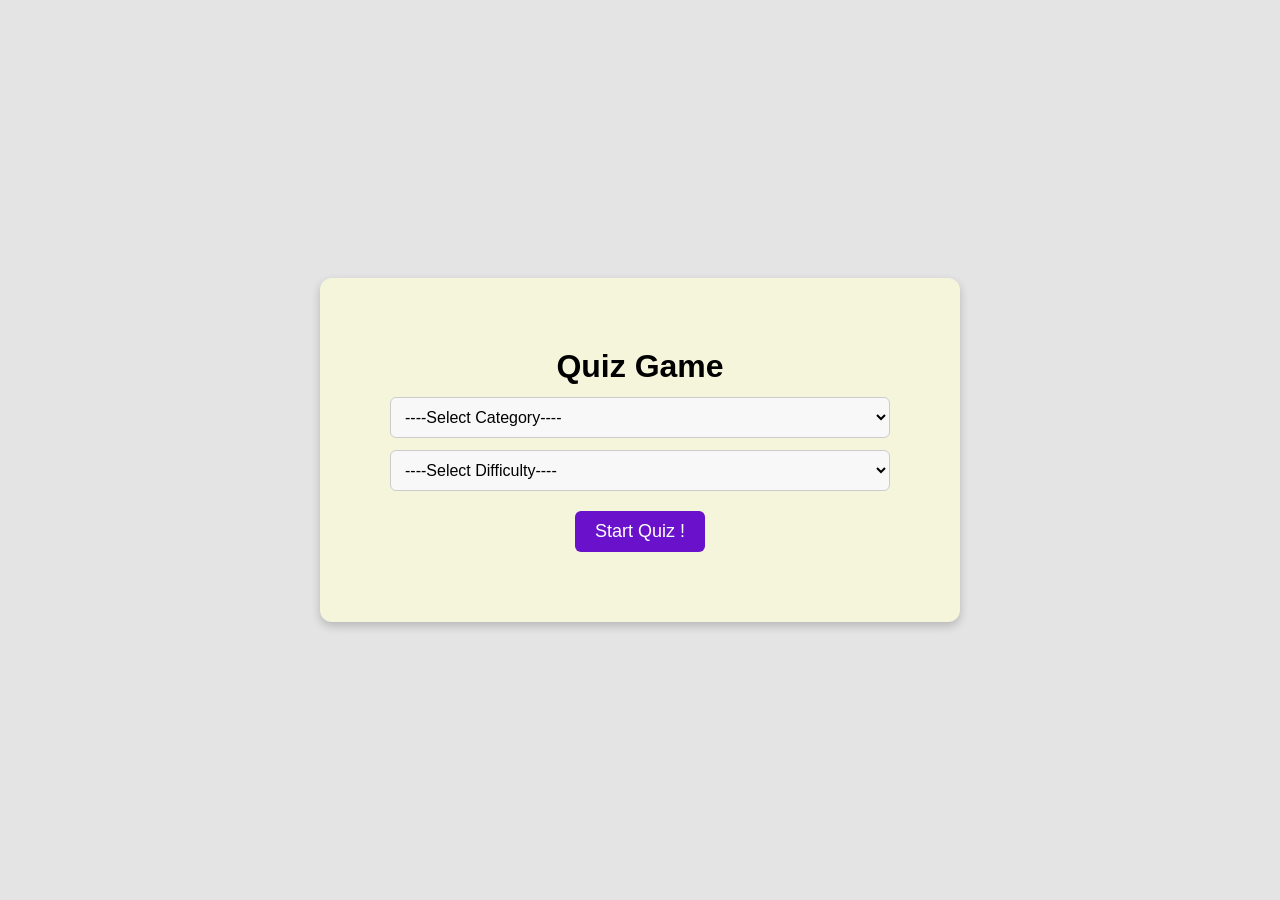
<file: Quiz_Application_3.0/index.html>
<!DOCTYPE html>
<html lang="en">
  <head>
    <meta charset="UTF-8" />
    <meta name="viewport" content="width=device-width, initial-scale=1.0" />
    <link rel="stylesheet" href="styles.css" />
    <title>Quiz Game</title>
  </head>
  <body>
    <header class="header">
      <div class="top-bar" id="header1">
        <!-- <div id="timerDisplay">Time left: 15s</div> -->
        <div class="title">Quiz Game</div>
        <div class="score" id="scoreelement">Score : 0</div>
      </div>
    </header>
    <!-- selection page -->
    <div class="content selection-page" id="quizSelection">
      <div>
        <h1 id="title">Quiz Game</h1>
      </div>
      <div class="category_option">
        <select name="" id="category_dropdown">
          <option value="">----Select Category----</option>
        </select>
      </div>
      <div class="difficulty_option">
        <select name="" id="difficulty_dropdown">
          <option value="">----Select Difficulty----</option>
          <option value="easy">Easy</option>
          <option value="medium">Medium</option>
          <option value="hard">Hard</option>
        </select>
      </div>
      <div class="start_quiz_option">
        <button id="startquiz">Start Quiz !</button>
      </div>
    </div>
    <div class="custom-alert" id="customAlert">
      <p id="alertmsg"></p>
    </div>

    <!------------------------------------ quiz page --------------------------------------------------->
    <div class="quizpage" id="quizpage">
      
      <div class="question-box">
        <div class="head">
          <div class="div" id="type"></div>
          <div id="timerDisplay">Time left:15s</div>
        </div>
        <div class="shimmer-container" id="shimmer">
          <div class="shimmer"></div>
        </div>
        <div id="question"></div>
        <button id="playagain">Play Again</button>

        <ul id="options"></ul>
        <div class="bottom">
          <div id="show_answer"></div>
        </div>
        
      </div>
      <footer>
        <a href="index.html">
          <button>Quit</button>
        </a>
        
          <button id="nextBtn">Next</button>
      </footer>
    </div>

    <script src="script.js"></script>
  </body>
</html>
</file>
<file: Quiz_Application_3.0/styles.css>
* {
    margin: 0;
    padding: 0;
    box-sizing: border-box;
    font-family: 'Arial', sans-serif;
}

body {
    background: rgba(223, 222, 222, 0.8);
    display: flex;
    justify-content: center;
    align-items: center;
    height: 100vh;
}
.content {
    background: beige;
    padding: 70px;
    border-radius: 12px;
    box-shadow: 0 4px 10px rgba(0, 0, 0, 0.2);
    text-align: center;
    width: 50%;
}
.quizpage{
    display: none;
    margin-top: 50px;
    width: 100%;
    align-items: center;
    flex-direction: column;
}
.bottom{
    width: 100%;
    line-height: 1rem;
    height: 10px;
    display: flex;
    flex-direction: row;
    justify-content: center;
}

#quiz_title {
    font-size: 26px;
    font-weight: bold;
    color: #333;
    margin-bottom: 50px;
}

.category_option, .difficulty_option {
    margin: 12px 0;
}

select {
    width: 100%;
    padding: 10px;
    border-radius: 6px;
    border: 1px solid #ccc;
    font-size: 16px;
    outline: none;
    background: #f8f8f8;
    cursor: pointer;
}
.option{
    color: rgb(22, 22, 22);
}

.start_quiz_option {
    margin-top: 20px;
}

button {
    background: #6a11cb;
    color: white;
    font-size: 18px;
    border: none;
    padding: 10px 20px;
    cursor: pointer;
    border-radius: 6px;
    transition: 0.3s;
}

button:hover {
    background: #2575fc;
    transform: scale(1.05);
}


/* --------------------------------------------------- */

.question-box{
    width: 65%;
    padding: 10px;
    min-height:340px;
    box-shadow: -1px -5px 20px 0px;
    border: solid 2px rgb(202, 201, 201);
    border-radius: 10px 10px 0px 0px;
    background-color: rgb(248, 248, 248);
    display: flex;
    gap:10px;
    flex-direction: column;
    align-items: center;
    margin-top: 2%;
    padding: 10px;
    text-align: center;
    border-bottom: none;

 }
 #question{
     padding: 15px;
     display: flex;
     font-size: 22px;
     text-align: left;
 }
 .question-text{
    margin-left:5px ;
 }
 ul{
     list-style-type: none;
     padding: 0;
     width: 100%;
     margin: 0;
     display: flex;
     flex-direction: column;
     justify-content: center;
     align-items: center;
     button{
     background-color: rgb(231, 236, 238);
     margin-bottom: 5px;
     width: 80%;
     height: 50px;
     border-radius: 10px;
     border:3px solid rgb(226, 226, 226);
     font-size: 15px ;
     transition: scale 0.1s ease-in-out;
 }
 button:not(:disabled):hover {
     
     background-color: rgb(84, 146, 228);
     scale: 1.02;
     }
 }
 
 #nextBtn{
    color: white;
     }
 #nextBtn:hover{
     background-color: rgb(40, 101, 180);
     color:rgb(247, 247, 247);
 }
 footer{
     display : flex;
     width: 65%;
     border-radius:   0px 0px 10px 10px;
     border-top: none;
     justify-content: center; /* Center the buttons horizontally */
     gap: 20em; /* Set the gap between buttons, relative to font size or container */
     padding: 3px 10px;
     border: solid 2px rgb(202, 201, 201);
     box-shadow: 0px 10px 10px 1px rgba(0,0,0,0.3);
     background-color: rgb(6, 43, 52);
     button{
         font-family:Arial, Helvetica, sans-serif;
         background: linear-gradient(135deg, #6a11cb, #2575fc);
         color: white;
         font-size: 15px;
         border: none;
         cursor: pointer;
         padding: 10px 20px;
         border-radius: 10px;
     }
     button:hover{
        background: linear-gradient(135deg, #521bdb, #1e60e0);
        color: white;
     }
 }
 .head{
    width: 100%;
    padding: 5px;
    display: flex;
    justify-content: space-between;
    background-color: transparent;
    border-bottom: solid rgba(170, 168, 168, 0.562);
 }
 /* Style for the top bar */
 .top-bar {
     display: none; 
     width: 100%;
     height: 55px;
     overflow: hidden;
     justify-content: space-between; 
     align-items: center; 
     padding: 5px 20px; 
     box-sizing: border-box;
     background-color: rgb(6, 43, 52); 
     color: rgb(255, 255, 255); 
     font-size: 1rem; 
     position: fixed; 
     top: 0;
     left: 0;
     z-index: 1000; 
     box-shadow: 1px 1px 2px  rgba(34, 34, 34, 0.5);
     .title{
         font-size: 1.5rem;
         font-weight: 800;
         margin: 0;
     }
 }
 .score{
     font-weight: bold;
 }
 button:disabled {
     opacity: 0.9;  
     color: rgb(39, 38, 38);    
     cursor: not-allowed; /* Shows "not allowed" cursor */
   }
   .div{
    font-weight: 600;
    margin-left: 10px;
   }
 
 #timerDisplay{
   background-color: rgb(247, 233, 216);
   text-align: center;
   margin-top: -5px;
   margin-bottom: 3px;
   margin-right: 15px;
   padding: 3px 5px;
   font-size: 17px;
   border-radius: 4px;
   border : 1px solid rgb(206, 200, 200);
   font-weight: bold;
 }
 
 /* shimmer------------------------------------ */
 .shimmer-container {
    display: none;
     width: 103%;
      min-height: 350px; 
     background: linear-gradient(45deg, #d6d1d1, rgb(255, 255, 255),rgb(210, 210, 233));
     position: relative;
     /* margin-top: 40px; */
     overflow: hidden;
     border-radius: 8px;
     border:1 #ebbebe 
       }
   
   /* Shimmer animation */
   .shimmer {
     width: 50%; 
     height: 400px;
     background: linear-gradient(
       90deg,
       rgba(221, 211, 211, 0) 0%,
       rgba(189, 179, 179, 0.8) 50%,
       rgba(128, 125, 125, 0) 100%
     );
     position: absolute;
     top: 0;
     left: -50%; 
     animation: shimmer 1.5s infinite; /* Animation duration */
   }
   
   /* Shimmer animation keyframes */
   @keyframes shimmer {
     0% {
       left: -50%; 
     }
     100% {
       left: 100%; 
     }
   }


   .custom-alert {
    display: none;
    position: fixed;
    top: 50%;
    left: 50%;
    transform: translate(-50%, -50%);
    background-color: #f16161;
    padding: 20px;
    width: 300px;
    box-shadow: 0 4px 8px rgba(0, 0, 0, 0.2);
    border-radius: 10px;
    text-align: center;
    z-index: 1000;
    animation: fadeIn 0.3s ease-in-out;
}

/* Fade-in animation */
@keyframes fadeIn {
    from { opacity: 0; transform: translate(-50%, -60%); }
    to { opacity: 1; transform: translate(-50%, -50%); }
}
</file>
